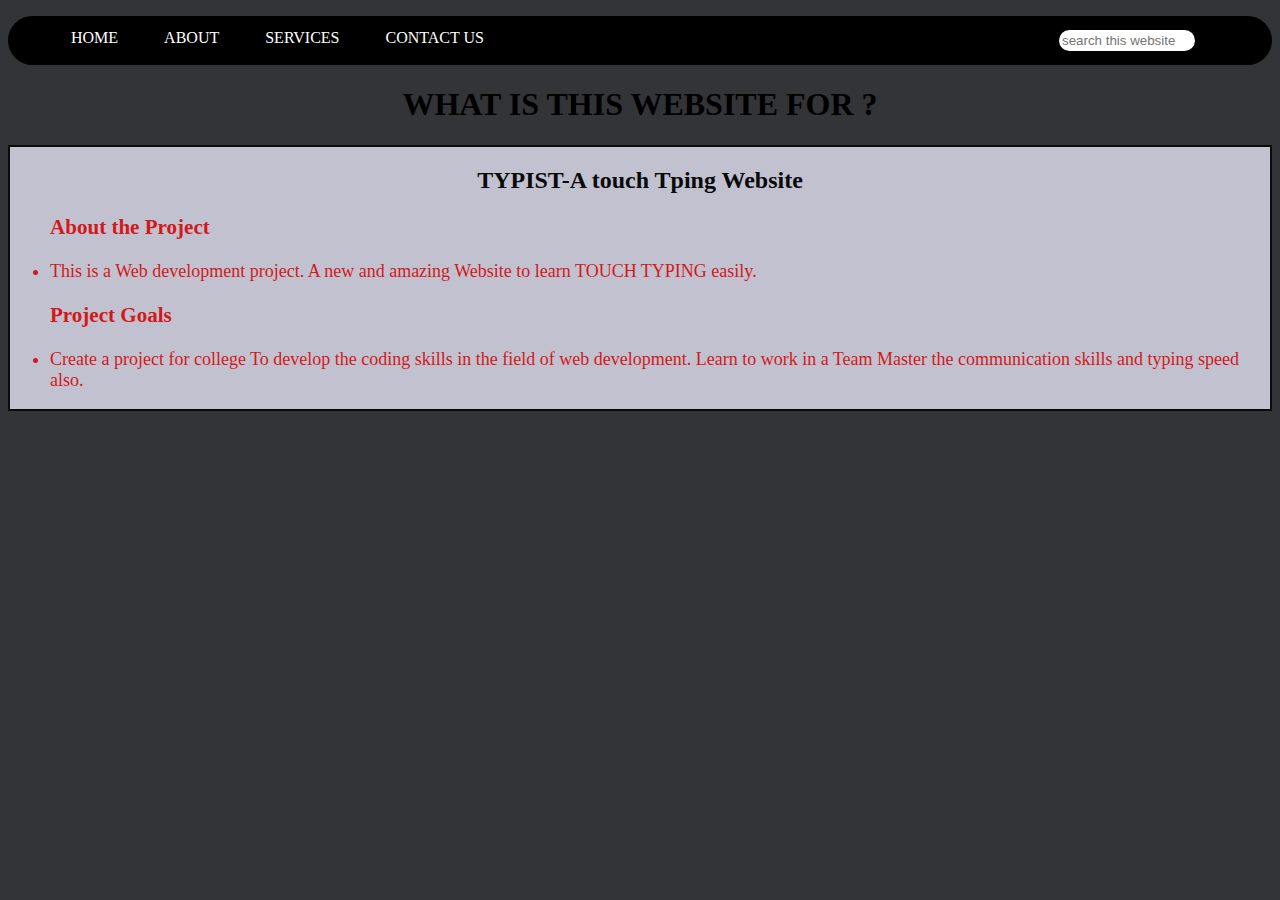
<file: about.html>
<!DOCTYPE html>
<html lang="en">

<head>
    <meta charset="UTF-8">
    <meta http-equiv="X-UA-Compatible" content="IE=edge">
    <meta name="viewport" content="width=device-width, initial-scale=1.0">
    <title>ABOUT</title>
    <link rel="stylesheet" href="about-css.css">
</head>

<body>
    <nav class="navbar">
        <ul>
            <li><a href="index.html">HOME</a></li>
            <li><a href="about.html">ABOUT</a></li>
            <li><a href="#">SERVICES</a></li>
            <li><a href="contact.html">CONTACT US</a></li>
            <div class="search">
                <input type="text" class="search" id="search" placeholder="search this website">
            </div>
        </ul>
    </nav>
    <div class="heading-1">
        <h1>WHAT IS THIS WEBSITE FOR ?</h1>
    </div>
    <div class="about">
        <div class="heading-2">
            <h2>TYPIST-A touch Tping Website</h2>
        </div>
        <div class="para">
            <ul>
                <h3 style="text-align: left"> About the Project</h3>
                <li>This is a Web development project.
                    A new and amazing Website to learn TOUCH TYPING easily.
                </li>
                <h3 style="text-align: left">Project Goals</h3>
                <li>Create a project for college
                    To develop the coding skills in the field of web development.
                    Learn to work in a Team
                    Master the communication skills and typing speed also.
                </li>
            </ul>
        </div>
    </div>
</body>

</html>
</file>
<file: about-css.css>
body{
    background-color: rgb(50, 52, 55);
}

.about {
    background-color: #e5e5f7;
    opacity: 0.8;
    background-image: radial-gradient(#444cf7 0.5px, #e5e5f7 0.5px);
    background-size: 10px 10px;
    border: 2px solid black;
}
.navbar {
    background-color: #000000;
    border-radius: 30px;
  }
  
  .navbar ul {
    overflow: auto;
  }
  
  .navbar li {
    float: left;
    list-style: none;
    margin: 13px 20px;
  }
  
  .navbar li a {
    padding: 3px 3px;
    text-decoration: none;
    color: white;
    padding-top: 2px;
  }
  
  .navbar li a:hover {
    color: #00d7c3;
  }
  
  .search {
    color: white;
    float: right;
    padding: 12px 75px;
  }
  
  .navbar input {
    border: 2px solid black;
    border-radius: 15px;
    padding: 3px;
    width: 130px;
  }
.para {

    color: rgb(252, 19, 19);
    font-size: large;
    font-family: 'calibri';
}

.heading-1 {
    text-align: center;
}

.heading-2 {
    text-align: center;
}

.para {
    text-align: center
}

li {
    text-align: left;
}
</file>
